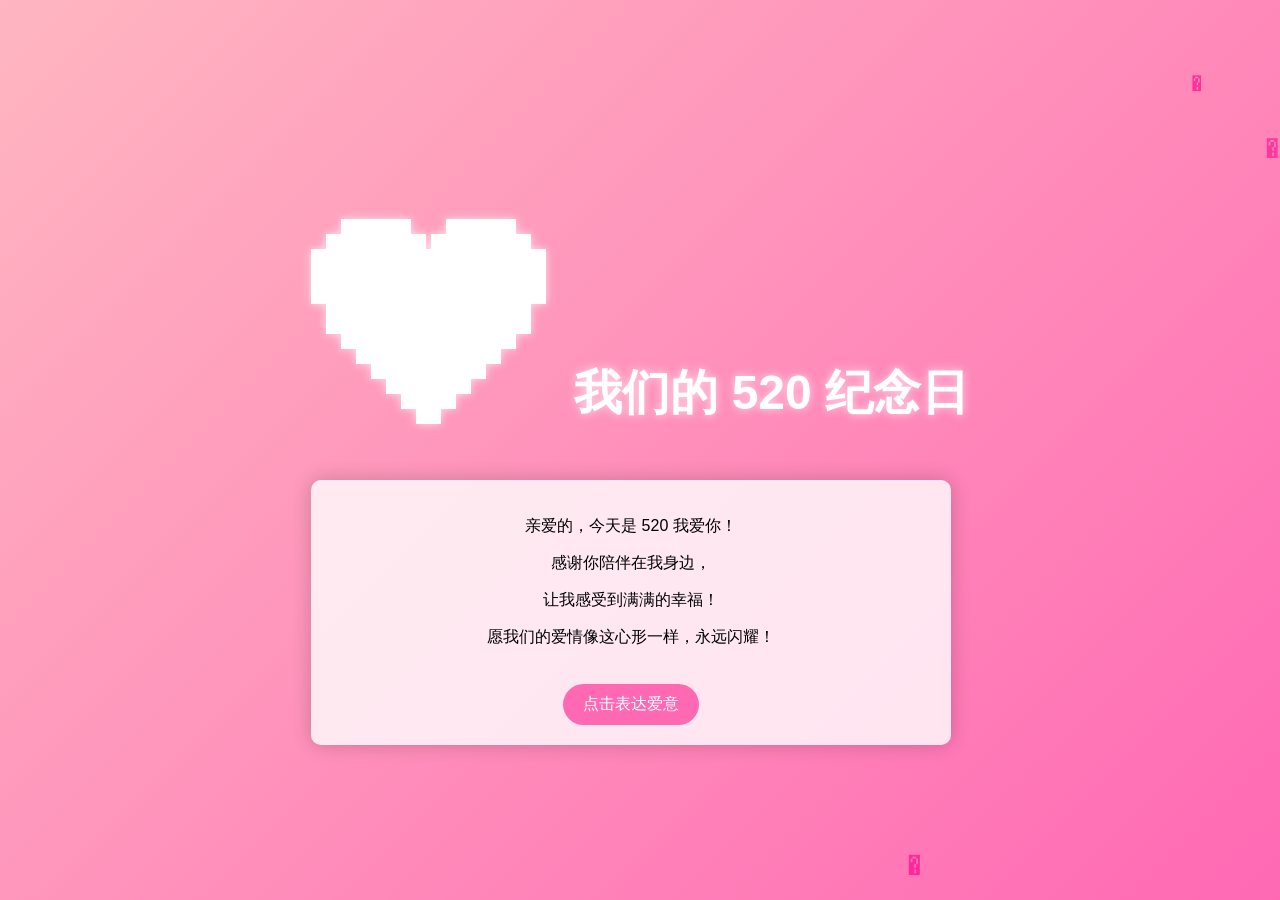
<file: 520cyx.html>
<!DOCTYPE html>
<html lang="zh-CN">
<head>
    <meta charset="UTF-8">
    <title>520 专属页面</title>
    <style>
        body {
            margin: 0;
            height: 100vh;
            display: flex;
            flex-direction: column;
            justify-content: center;
            align-items: center;
            background: linear-gradient(135deg, #ffb6c1, #ff69b4);
            overflow: hidden;
            font-family: 'Arial', sans-serif;
        }
        
        .content {
            text-align: center;
            z-index: 10;
        }
        
        #greeting {
            color: white;
            font-size: 3em;
            margin-bottom: 1rem;
            animation: heartbeat 1.5s infinite, fadeIn 2s ease-in-out;
            text-shadow: 0 0 10px rgba(255, 255, 255, 0.7);
        }
        
        .message {
            background-color: rgba(255, 255, 255, 0.8);
            padding: 20px;
            border-radius: 10px;
            max-width: 600px;
            box-shadow: 0 0 20px rgba(0, 0, 0, 0.2);
            animation: fadeIn 2s ease-in-out;
        }
        
        .heart {
            position: absolute;
            font-size: 2em;
            color: #ff1493;
            animation: float 3s ease-in-out infinite;
        }
        
        @keyframes heartbeat {
            0% { transform: scale(1); }
            50% { transform: scale(1.2); }
            100% { transform: scale(1); }
        }
        
        @keyframes fadeIn {
            from { opacity: 0; }
            to { opacity: 1; }
        }
        
        @keyframes float {
            0% { transform: translateY(0) rotate(0deg); opacity: 1; }
            100% { transform: translateY(-100px) rotate(360deg); opacity: 0; }
        }
        
        @keyframes rotate {
            0% { transform: rotate(0deg); }
            100% { transform: rotate(360deg); }
        }
        
        .spinning-heart {
            font-size: 5em;
            animation: rotate 5s linear infinite;
            display: inline-block;
            margin-right: 10px;
        }
        
        .button {
            background-color: #ff69b4;
            color: white;
            border: none;
            padding: 10px 20px;
            border-radius: 25px;
            font-size: 1em;
            cursor: pointer;
            margin-top: 20px;
            transition: transform 0.3s, background-color 0.3s;
        }
        
        .button:hover {
            background-color: #ff1493;
            transform: scale(1.1);
        }
    </style>
</head>
<body>
    <div class="content">
        <h1 id="greeting"><span class="spinning-heart">❤</span> 我们的 520 纪念日</h1>
        <div class="message">
            <p>亲爱的，今天是 520 我爱你！</p>
            <p>感谢你陪伴在我身边，</p>
            <p>让我感受到满满的幸福！</p>
            <p>愿我们的爱情像这心形一样，永远闪耀！</p>
            <button class="button" id="love-button">点击表达爱意</button>
        </div>
    </div>
    
    <script>
        // 创建飘动的心形
        function createHearts() {
            const hearts = '❤️💕💖💗💙💚💛💜';
            const count = 20;
            
            for (let i = 0; i < count; i++) {
                setTimeout(() => {
                    const heart = document.createElement('div');
                    heart.className = 'heart';
                    heart.textContent = hearts[Math.floor(Math.random() * hearts.length)];
                    heart.style.left = Math.random() * 100 + 'vw';
                    heart.style.top = Math.random() * 100 + 'vh';
                    heart.style.animationDuration = Math.random() * 2 + 2 + 's';
                    heart.style.opacity = Math.random() * 0.7 + 0.3;
                    heart.style.fontSize = Math.random() * 1 + 1 + 'em';
                    
                    document.body.appendChild(heart);
                    
                    // 心形飘完后移除
                    setTimeout(() => {
                        heart.remove();
                    }, 5000);
                }, i * 500);
            }
        }
        
        // 点击按钮事件
        document.getElementById('love-button').addEventListener('click', function() {
            this.textContent = '我爱你！';
            this.style.backgroundColor = '#ff1493';
            
            // 创建更多飘动的心形
            createHearts();
            
            // 3秒后恢复按钮状态
            setTimeout(() => {
                this.textContent = '点击表达爱意';
                this.style.backgroundColor = '#ff69b4';
            }, 3000);
        });
        
        // 页面加载时创建初始心形
        window.addEventListener('load', createHearts);
        
        // 滚动时创建更多心形
        window.addEventListener('scroll', createHearts);
    </script>
</body>
</html>
</file>
